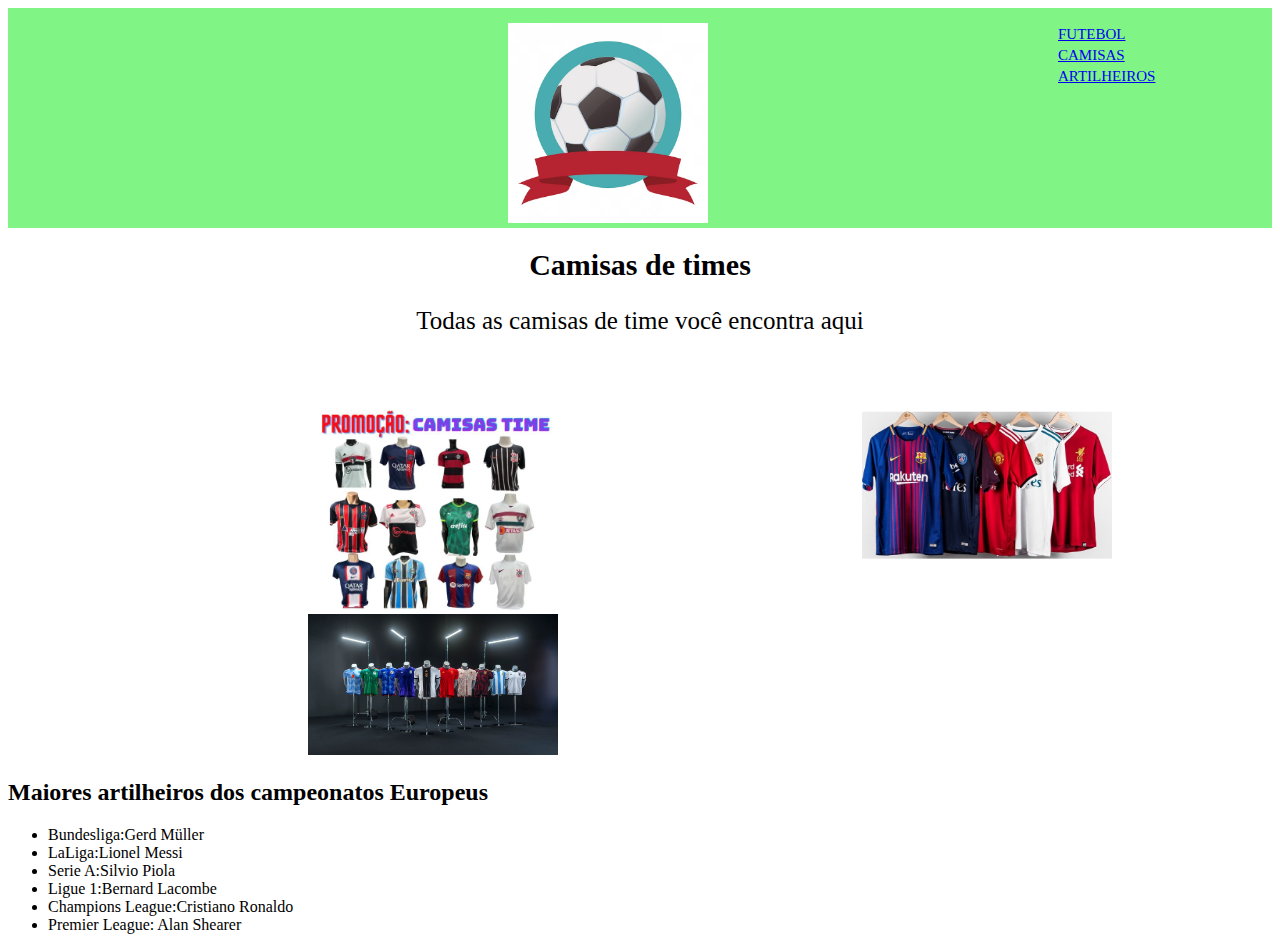
<file: index.html>
<!DOCTYPE html>
<html lang="port-br">
<head>
    <meta charset="UTF-8">
    <meta name="viewport" content="width=device-width, initial-scale=1.0">
    <title>Document</title>
    <link rel="stylesheet" href="style.css">
</head>
<body>
    <header class="cabecalho">
     <img src="icone-de-bola-de-futebol_18591-41830.avif" alt="logo" class="logo">
     <ul class="lista_cabecalho">
        <li class="item_lista_cabecalho"><a href="index.html"> Futebol</a></li>
            <li class="item_lista_cabecalho"><a href="camisas.html"> Camisas</a></li>
                <li class="item_lista_cabecalho"><a href="artilheiros.html"> Artilheiros</a></li>
     </ul>   
    </header>
    

    </header>
    <h1>Camisas de times</h1>
    <p>Todas as camisas de time você encontra aqui</p>
    <img src="camisa 2.jpg" alt="">
<img src="camisa.jpeg" alt="">
<img src="camisasadidas.webp" alt="">
<h2>Maiores artilheiros dos campeonatos Europeus</h2>
<ul>
    <li>Bundesliga:Gerd Müller</li>
    <li>LaLiga:Lionel Messi</li>
    <li>Serie A:Silvio Piola</li>
    <li>Ligue 1:Bernard Lacombe</li>
    <li>Champions League:Cristiano Ronaldo</li>
    <li>Premier League: Alan Shearer</li>
    <ul>
        

</body>
</html>
</file>
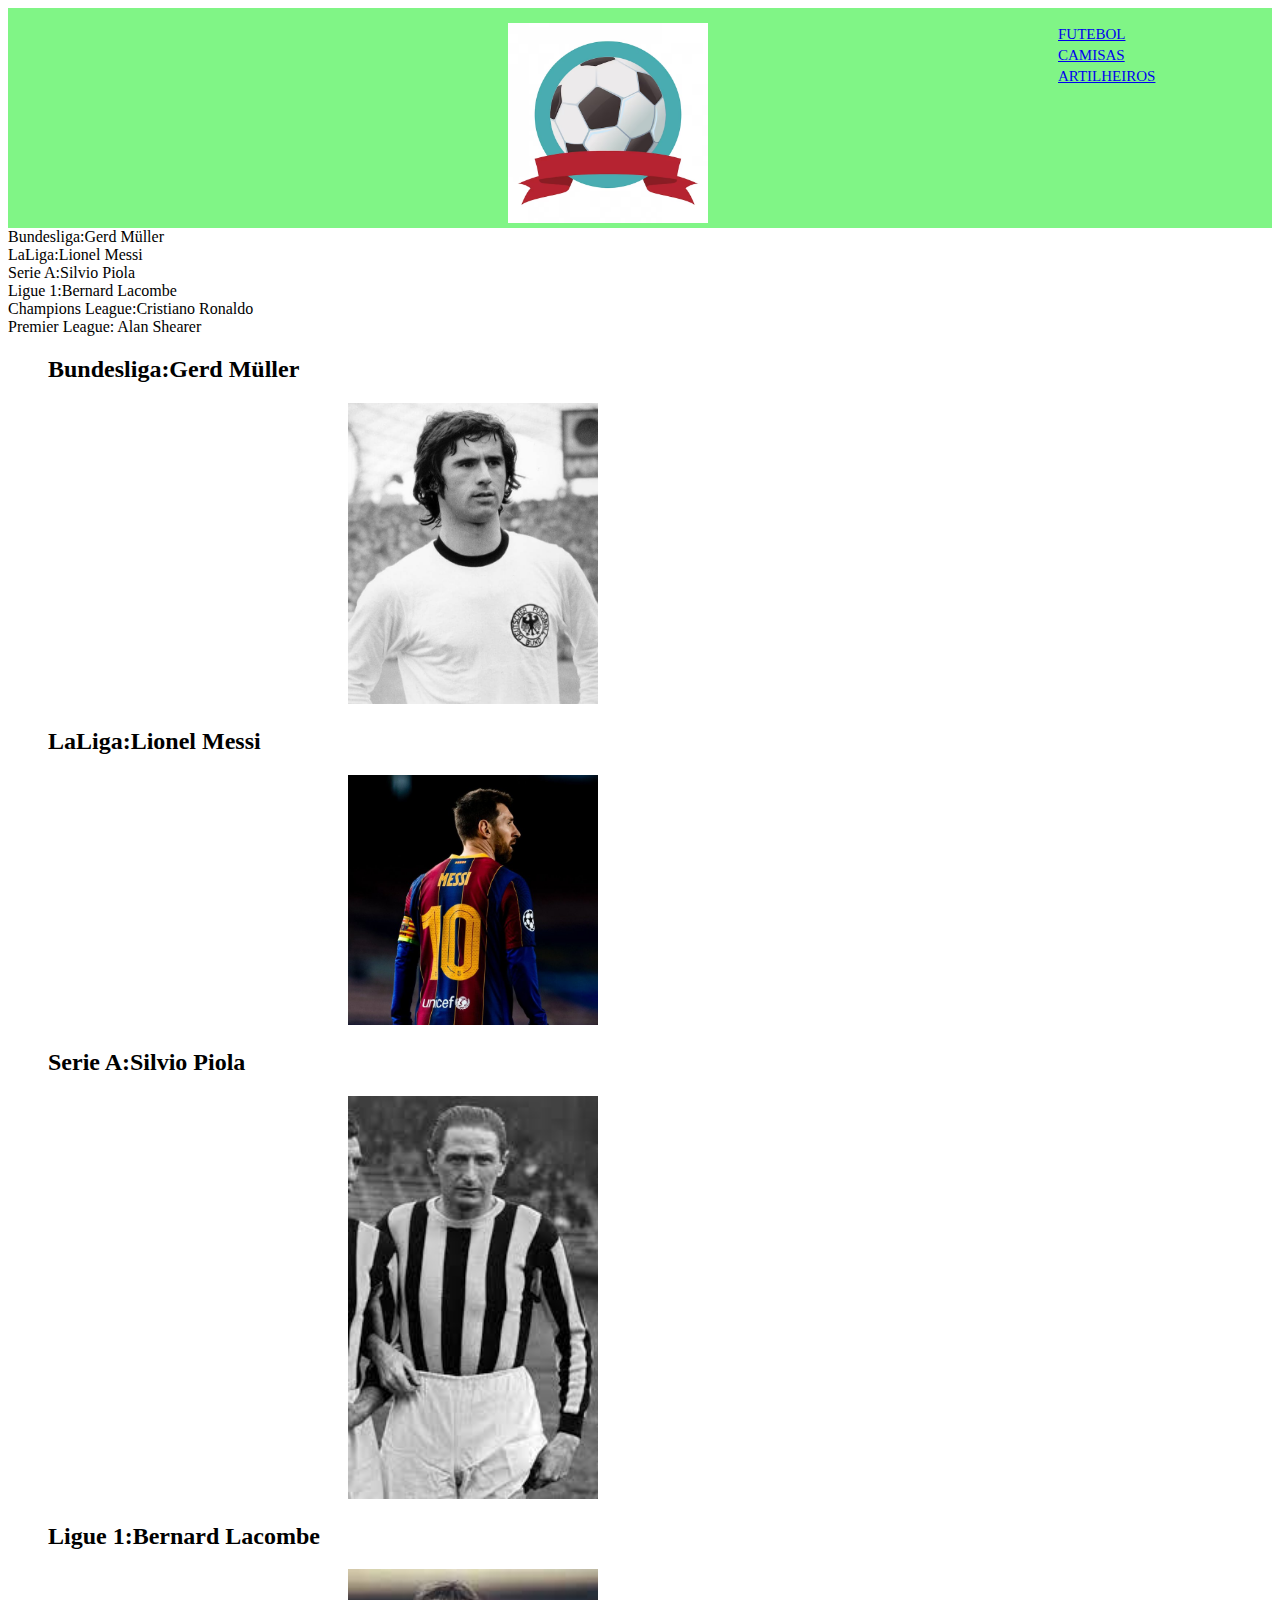
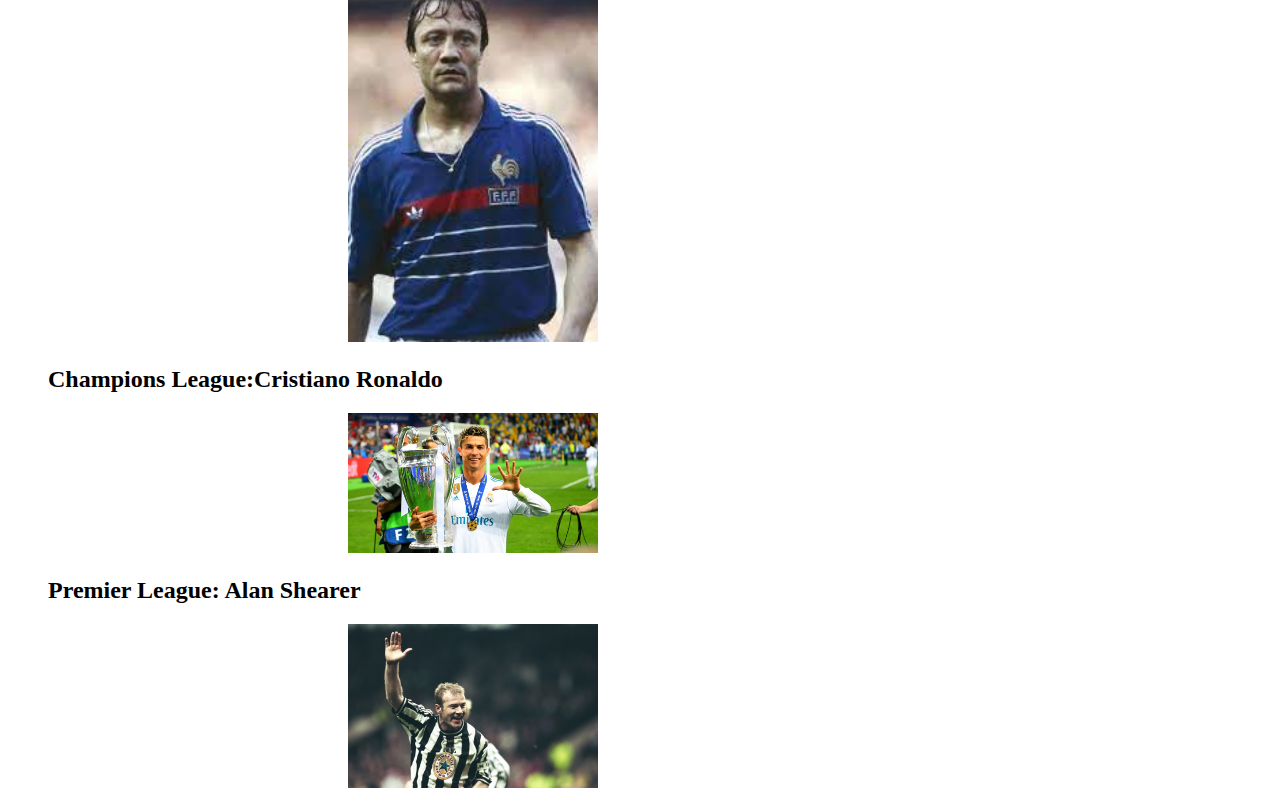
<file: artilheiros.html>
<!DOCTYPE html>
<html>

</html>

<!DOCTYPE html>
<html lang="port-br">
<head>
    <meta charset="UTF-8">
    <meta name="viewport" content="width=device-width, initial-scale=1.0">
    <title>Document</title>
    <link rel="stylesheet" href="style.css">
</head>
<body>
    <header class="cabecalho">
     <img src="icone-de-bola-de-futebol_18591-41830.avif" alt="logo" class="logo">
     <ul class="lista_cabecalho">
        <li class="item_lista_cabecalho"><a href="index.html"> Futebol</a></li>
            <li class="item_lista_cabecalho"><a href="camisas.html"> Camisas</a></li>
                <li class="item_lista_cabecalho"><a href="artilheiros.html"> Artilheiros</a></li>
     </ul>   
    </header>

    <li>Bundesliga:Gerd Müller</li>
    <li>LaLiga:Lionel Messi</li>
    <li>Serie A:Silvio Piola</li>
    <li>Ligue 1:Bernard Lacombe</li>
    <li>Champions League:Cristiano Ronaldo</li>
    <li>Premier League: Alan Shearer</li>
    <ul>
    <div>
        <h2>Bundesliga:Gerd Müller</h2>
        <img class="jogadores" src="gerdmuller.jpg" alt="Futebol">
    </div>
     <div>
        <h2>LaLiga:Lionel Messi</h2>
        <img class="jogadores" src="E8C3B86X0AEzi4n.jpg" alt="Futebol">
     </div>
     <div>
        <h2>Serie A:Silvio Piola</h2>
        <img src="download.jpeg" alt="Futebol">
     </div>
     <div>
        <h2>Ligue 1:Bernard Lacombe</h2>
        <img src="download (1).jpeg" alt="Futebol">
     </div>
     <div>
        <h2>Champions League:Cristiano Ronaldo</h2>
        <img src="GettyImages-962792886.jpg" alt="Futebol">
     </div>
      <div>
        <h2>Premier League: Alan Shearer</h2>
        <img src="shearer.webp" alt="Futebol">
      </div>
</body>
</html>
</file>
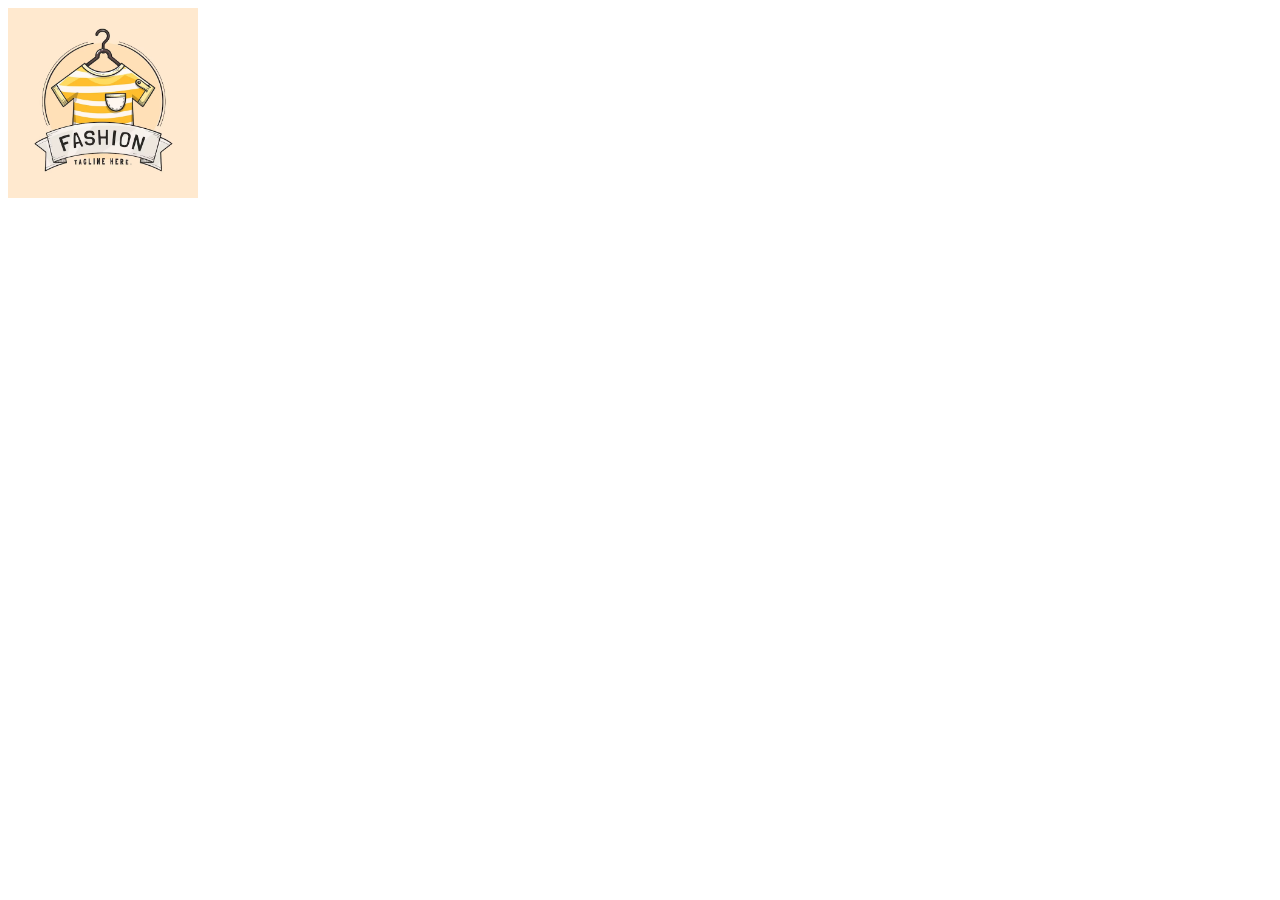
<file: contato.html>
<!DOCTYPE html>
<html lang="us">
<head>
    <meta charset="UTF-8">
    <meta http-equiv="X-UA-Compatible" content="IE=edge">
    <meta name="viewport" content="width=device-width, initial-scale=1.0">
    <title>Document</title>
    <link rel="stylesheet" href="contato.css">
</head>
<body>
    <header>
        <img class="logodevendedor" src="logodevendedor.avif">
    </header>

</body>
</html>
</file>
<file: style.css>
body{
    background: rgb(rgb(192, 7, 7), green, blue);
    }
    h1{
        text-align: center;
        font-size: 30px;
        color: rgb(0, 0, 0);
    }
    p{
        text-align: center;
        font-size: 25px;
        color: rgb(0, 0, 0);
        }
        img{
            width: 250px;
            margin-left: 300px;
            }
            .logo{
             width: 200px;  
             margin-left: 500px; 
             margin-top: 15px;
             margin-bottom: 5px;
            }
            .listacabecalho{
                display: flex;
                margin: right 250px;;
                background-color: floralwhite;
                display: flex;
            }
            .item_lista_cabecalho{
                color: rgb(0, 0, 0);
                margin-left: 300px;
                list-style: none;
                text-transform: uppercase;
                font-size: 15px;
                padding: 2px;
            }
            .cabecalho{
                background-color: rgb(128, 245, 134);
                display: flex
            }
            .listacabecalho{
            display: flex;
            margin-left: 50px;
            margin-top: 10px;
            }
            .item_lista_cabecalho{
                color: blue;
                padding-left: 10px;
                text-transform: uppercase;
                font-size: 15px;
                list-style: none;
            }
</file>
<file: contato.css>
.logodevendedor{
    width: 190px;
}
</file>
